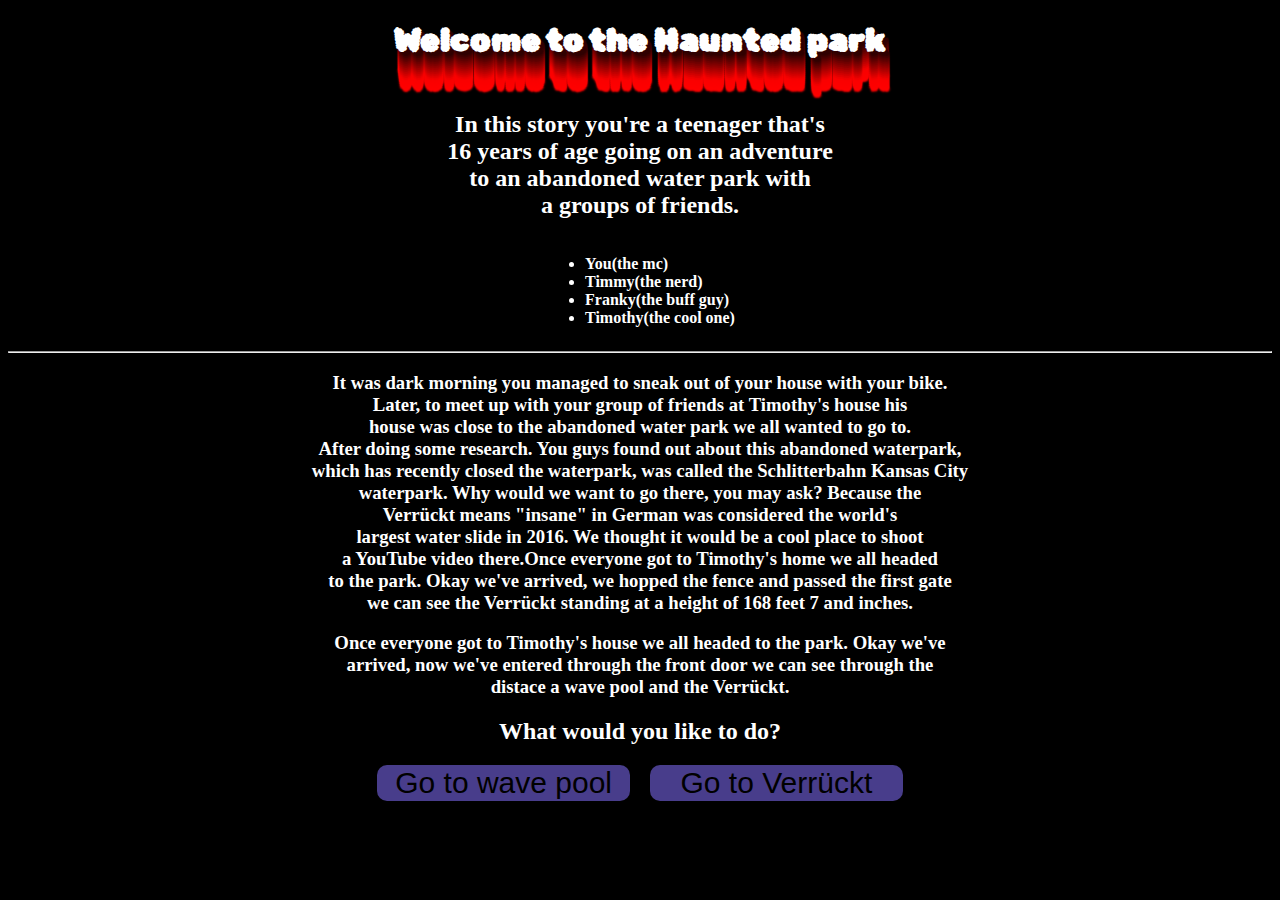
<file: index.html>
<!DOCTYPE html>
<html lang="en">
  <link rel="stylesheet" href="styles/styles.css" />
  <link rel="preconnect" href="https://fonts.googleapis.com">
<link rel="preconnect" href="https://fonts.gstatic.com" crossorigin>
<link href="https://fonts.googleapis.com/css2?family=Rubik+Bubbles&display=swap" rel="stylesheet">
  <head>
    <meta charset="UTF-8" />
    <meta name="viewport" content="width=device-width, initial-scale=1.0" />
    <title>CYOA</title>
  </head>
  <body class="bg">
    <h1 class="Aling">Welcome to the Haunted park</h1>
    <h2 class="Aling fontStyle" style="padding-top: 30px;">
      In this story you're a teenager that's<br>16 years of age
      going on an adventure <br> to an abandoned water park with<br> a groups of friends.
    </h2>
    <div class="container">
        <ul class="myUL fontStyle"> 
     <b><li>You(the mc)</li></b> 
      <b><li>Timmy(the nerd)</li></b>
      <b><li>Franky(the buff guy)</li></b>
     <b> <li>Timothy(the cool one)</li></b>
    </ul>
    <hr>
    <h3 class="Aling fontStyle">
      It was dark morning you managed to sneak out of your house with your bike. <br>
      Later, to meet up with your group of friends at Timothy's house his <br>
house was close to the abandoned water park we all wanted to go to. <br>
After doing some research. You guys found out about this abandoned waterpark, <br>
which has recently closed the waterpark, was called the Schlitterbahn Kansas City <br>
waterpark. Why would we want to go there, you may ask? Because the <br>
Verrückt means "insane" in German was considered the world's <br>
largest water slide in 2016. We thought it would be a cool place to shoot <br>
a YouTube video there.Once everyone got to Timothy's home we all headed  <br>
to the park. Okay we've arrived, we hopped the fence and passed the first gate  <br>
we can see the Verrückt standing at a height of 168 feet 7 and inches. <br>

    </h3>
    <h3 class="Aling fontStyle">
      Once everyone got to Timothy's house we all headed to the park. Okay we've<br>
      arrived, now we've entered through the front door we can see through the<br>
      distace a wave pool and the Verrückt.
    </h3>
    <h2 class="Aling fontStyle">What would you like to do?</h2>
    <div class="flex-parent jc-center">
      <button class="margin-right"><a href="./Pages/WavePoolDecision.html"> Go to wave pool</a></button>
      <button class="">
        <a href="./Pages/decision1.html" target="_blank">Go to Verrückt</a>
      </button>
    </div>
  </body>
</html>
</file>
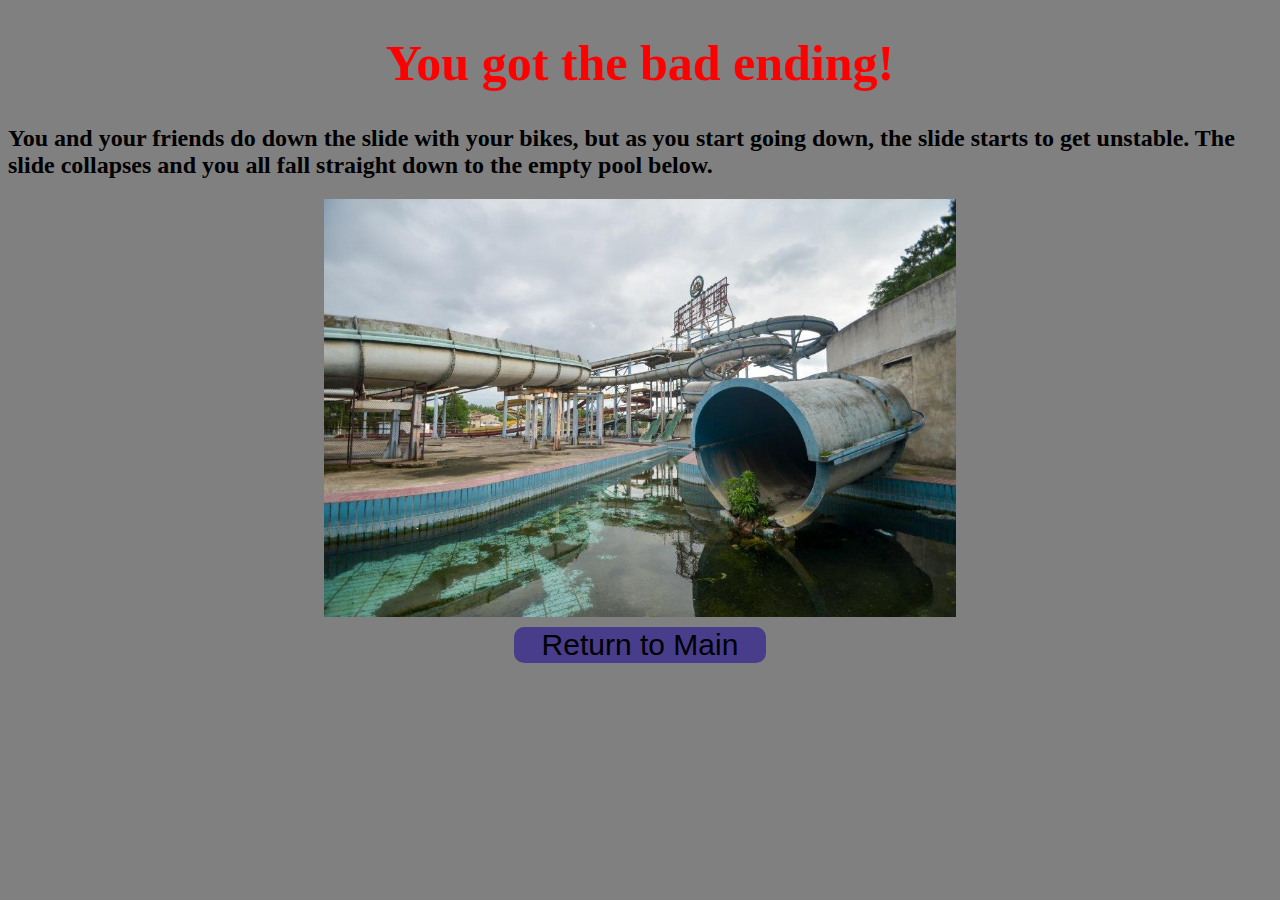
<file: Pages/BadEnding.html>
<!DOCTYPE html>
<html lang="en">
  <head>
    <meta charset="UTF-8" />
    <meta name="viewport" content="width=device-width, initial-scale=1.0" />
    <title>Bad Ending</title>
    <link rel="stylesheet" href="../styles/max.css" />
  </head>
  <body>
    <h1>You got the bad ending!</h1>
    <h2>
      You and your friends do down the slide with your bikes, but as you start
      going down, the slide starts to get unstable. The slide collapses and you
      all fall straight down to the empty pool below.
    </h2>

    <img class="center" src="../maxassests/waterpark.jpg" alt="" />

    <button class="centerMe"><a href="../index.html">Return to Main</a></button>
  </body>
</html>
</file>
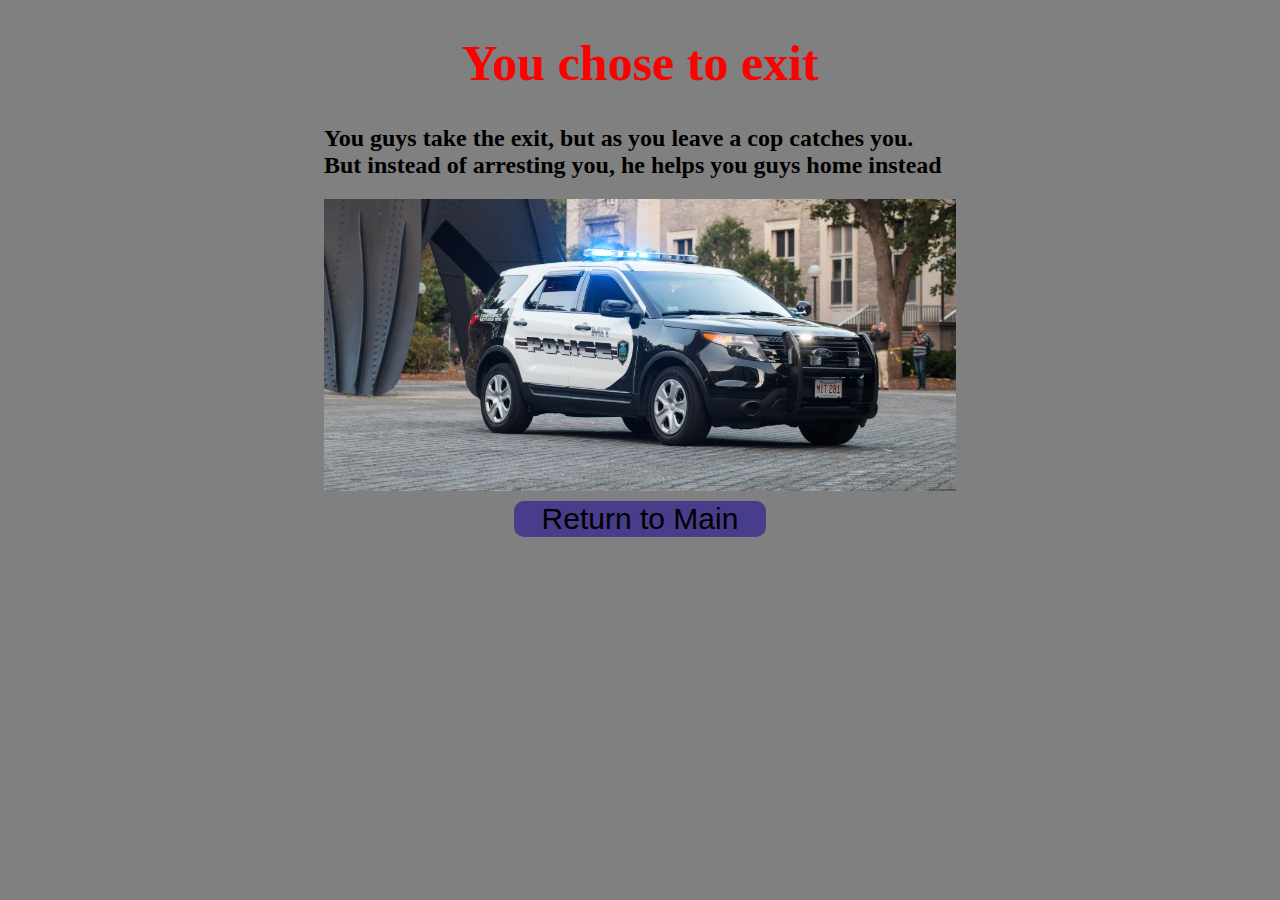
<file: Pages/CopEnding.html>
<!DOCTYPE html>
<html lang="en">
  <head>
    <link rel="stylesheet" href="../styles/max.css" />
    <meta charset="UTF-8" />
    <meta name="viewport" content="width=device-width, initial-scale=1.0" />
    <title>Document</title>
  </head>
  <body>
    <h1>You chose to exit</h1>
    <h2 class="center">
      You guys take the exit, but as you leave a cop catches you. But instead of
      arresting you, he helps you guys home instead
    </h2>

    <img class="center" src="../maxassests/police.jpg" alt="" />

    <button class="centerMe"><a href="../index.html">Return to Main</a></button>
  </body>
</html>
</file>
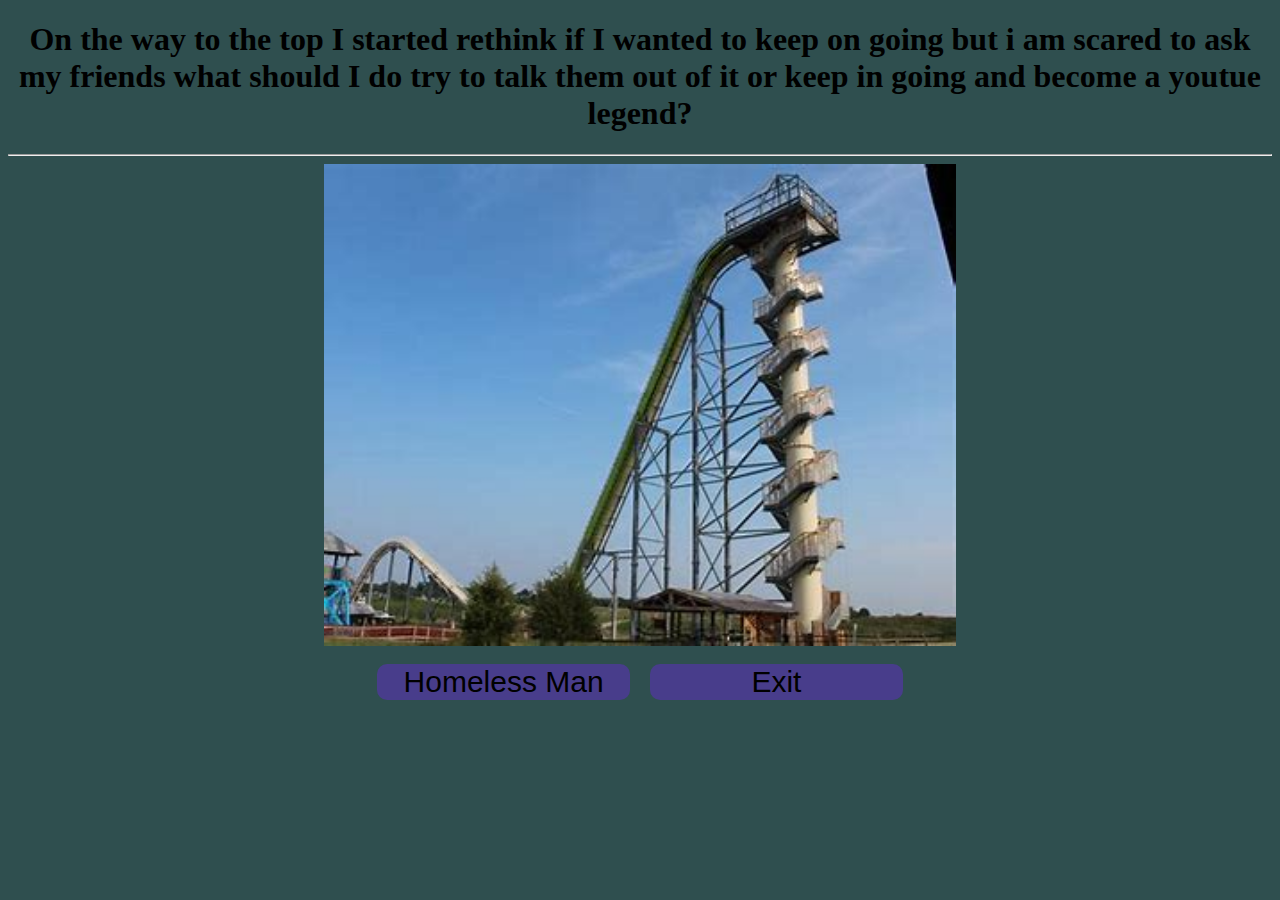
<file: Pages/decision1.html>
<!DOCTYPE html>
<html lang="en">
  <link rel="stylesheet" href="../styles/decision1.css" />
  <head>
    <meta charset="UTF-8" />
    <meta name="viewport" content="width=device-width, initial-scale=1.0" />
    <title>Document</title>
    <link rel="stylesheet" href="/styles/decision1.css" />
  </head>
  <body>
    <h1 class="txtAlignment">
      On the way to the top I started rethink if I wanted to keep on going but i
      am scared to ask my friends what should I do try to talk them out of it or
      keep in going and become a youtue legend?
    </h1>
    <hr />
    <img src="../images/verrruck.jpeg"class="center"alt="Verr"/>
    <br />
    <div class="container">
        <div class="flex-parent jc-center">
          <button class="margin-right">
            <a href="./GoodEnding.html">Homeless Man</a>
          </button>
          <button class=""><a href="./CopEnding.html">Exit</a></button>
        </div>
      </div>
  </body>
</html>
</file>
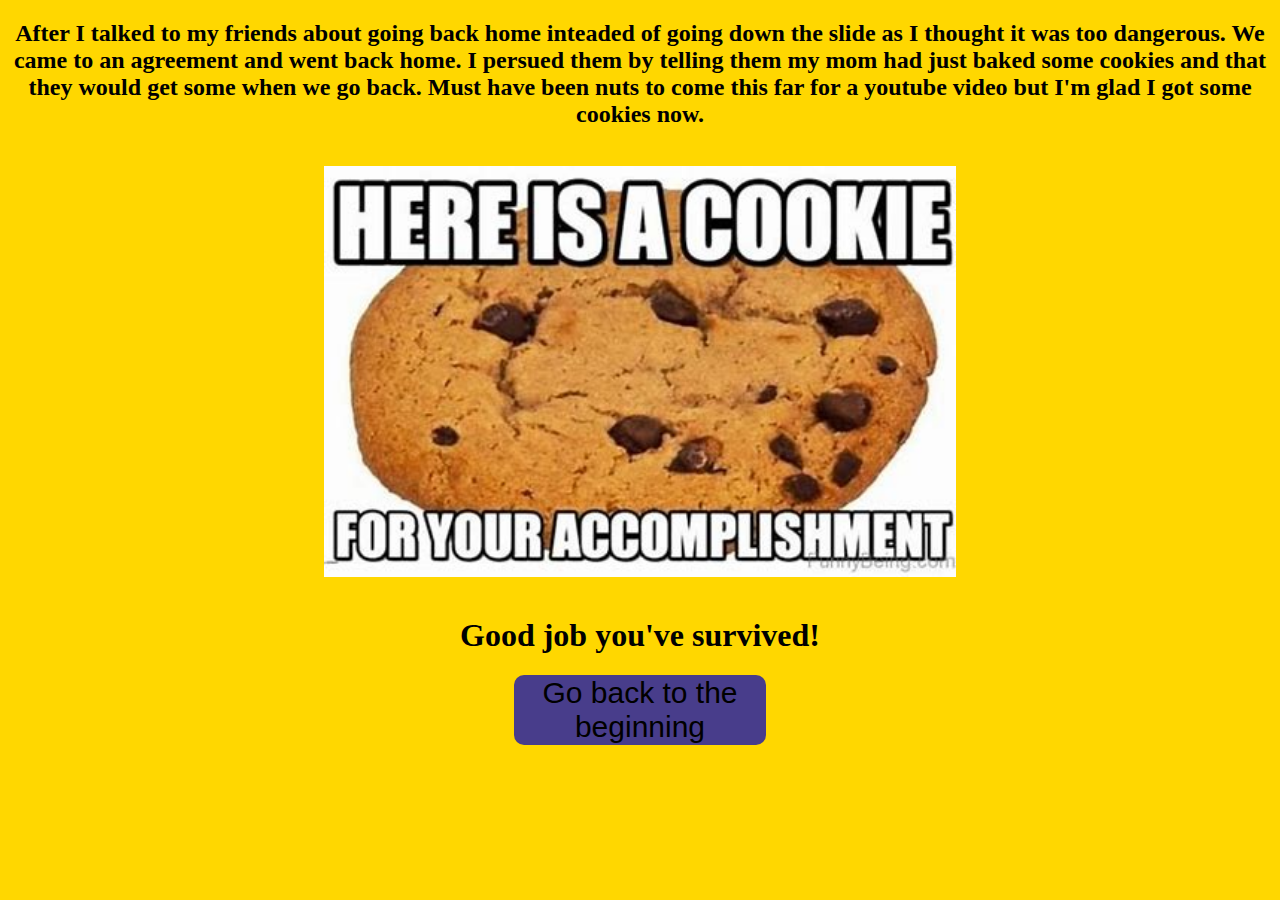
<file: Pages/GoodEnding.html>
<!DOCTYPE html>
<html lang="en">
  <head>
    <meta charset="UTF-8" />
    <meta name="viewport" content="width=device-width, initial-scale=1.0" />
    <title>good ending</title>
    <link rel="stylesheet" href="/styles/decision1.css" />
    <link rel="stylesheet" href="/styles/goodending.css" />
  </head>
  <body>
    <h2 class="txtAlignment">
      After I talked to my friends about going back home inteaded of going down
      the slide as I thought it was too dangerous. We came to an agreement and
      went back home. I persued them by telling them my mom had just baked some
      cookies and that they would get some when we go back. Must have been nuts
      to come this far for a youtube video but I'm glad I got some cookies now.
    </h2>
    <br />
    <img src="../images/cookie.jpeg" class="center" alt="" />
    <br />
    <h1 class="txtAlignment">Good job you've survived!</h1>
    <button class="centerMe">
      <a href="../index.html">Go back to the beginning</a>
    </button>
  </body>
</html>
</file>
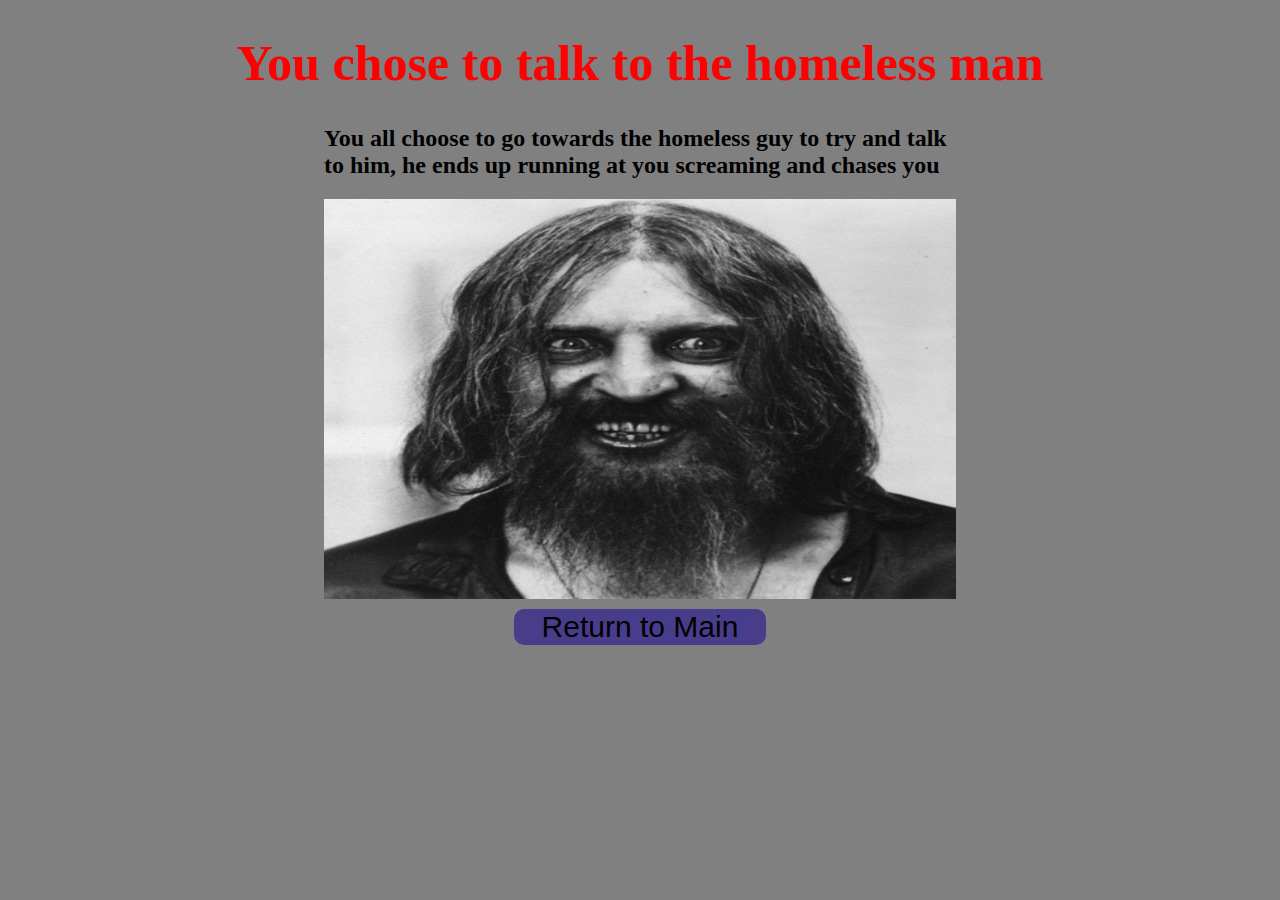
<file: Pages/homeless.html>
<!DOCTYPE html>
<html lang="en">
  <head>
    <meta charset="UTF-8" />
    <meta name="viewport" content="width=device-width, initial-scale=1.0" />
    <title>Document</title>
    <link rel="stylesheet" href="../styles/max.css" />
  </head>
  <body>
    <h1>You chose to talk to the homeless man</h1>
    <h2 class="center">
      You all choose to go towards the homeless guy to try and talk to him, he
      ends up running at you screaming and chases you
    </h2>

    <img class="center" src="../maxassests/homeless.jpg" alt="" height="400" />

    <button class="centerMe"><a href="../index.html">Return to Main</a></button>
  </body>
</html>
</file>
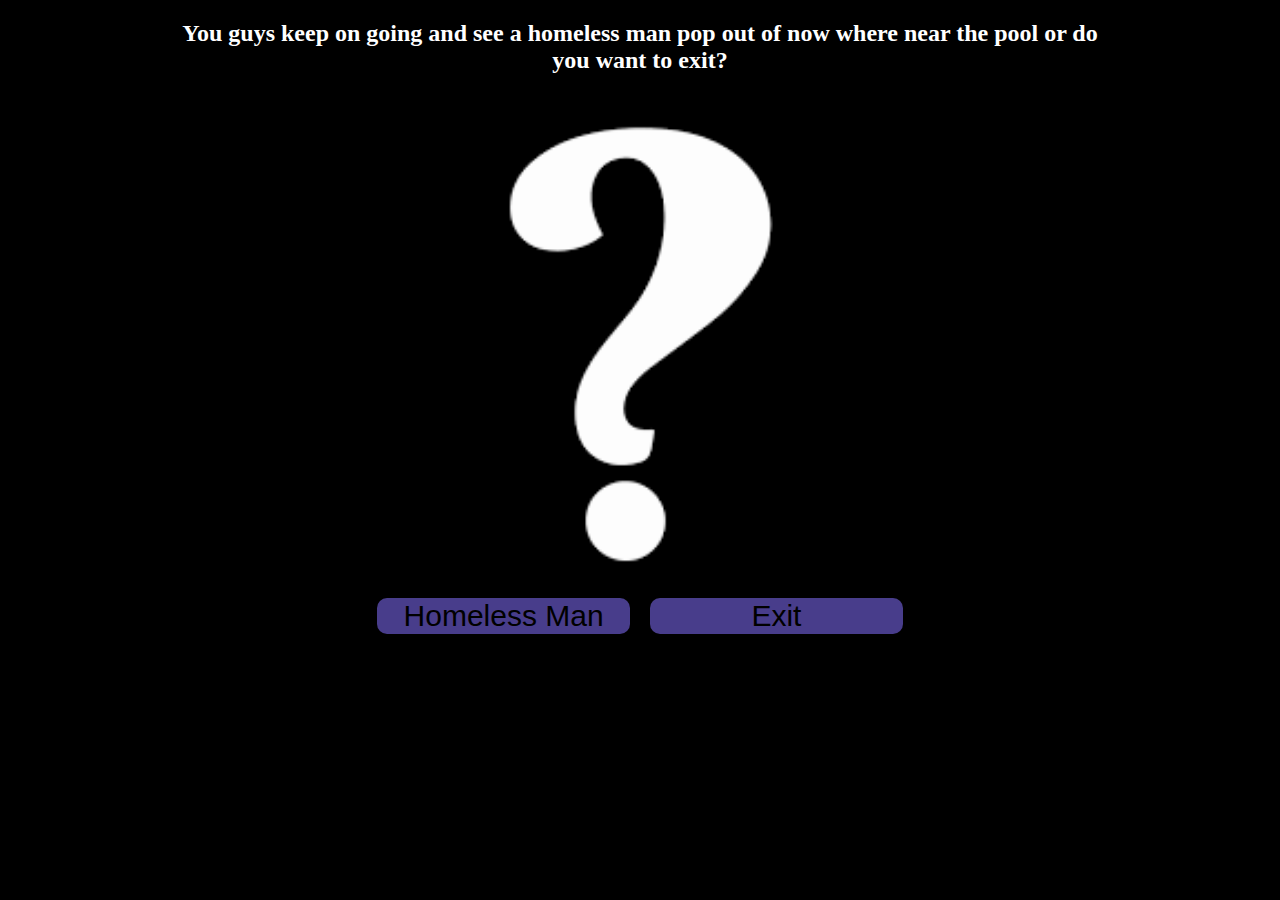
<file: Pages/HomeOrHomelessMan.html>
<!DOCTYPE html>
<html lang="en">
  <head>
    <link rel="stylesheet" href="../styles/BriaStyles.css" />
    <meta charset="UTF-8" />
    <meta name="viewport" content="width=device-width, initial-scale=1.0" />
    <title>Document</title>
  </head>
  <body>
    <div class="container bgcolor">
      <h2 class="fontColor">
        You guys keep on going and see a homeless man pop out of now where near
        the pool or do<br />
        you want to exit?
      </h2>
      <img style="height: 500px" src="../images/images.png" alt="" />
      <div class="container">
        <div class="flex-parent jc-center">
          <button class="margin-right">
            <a href="./homeless.html">Homeless Man</a>
          </button>
          <button class=""><a href="./CopEnding.html">Exit</a></button>
        </div>
      </div>
    </div>
  </body>
</html>
</file>
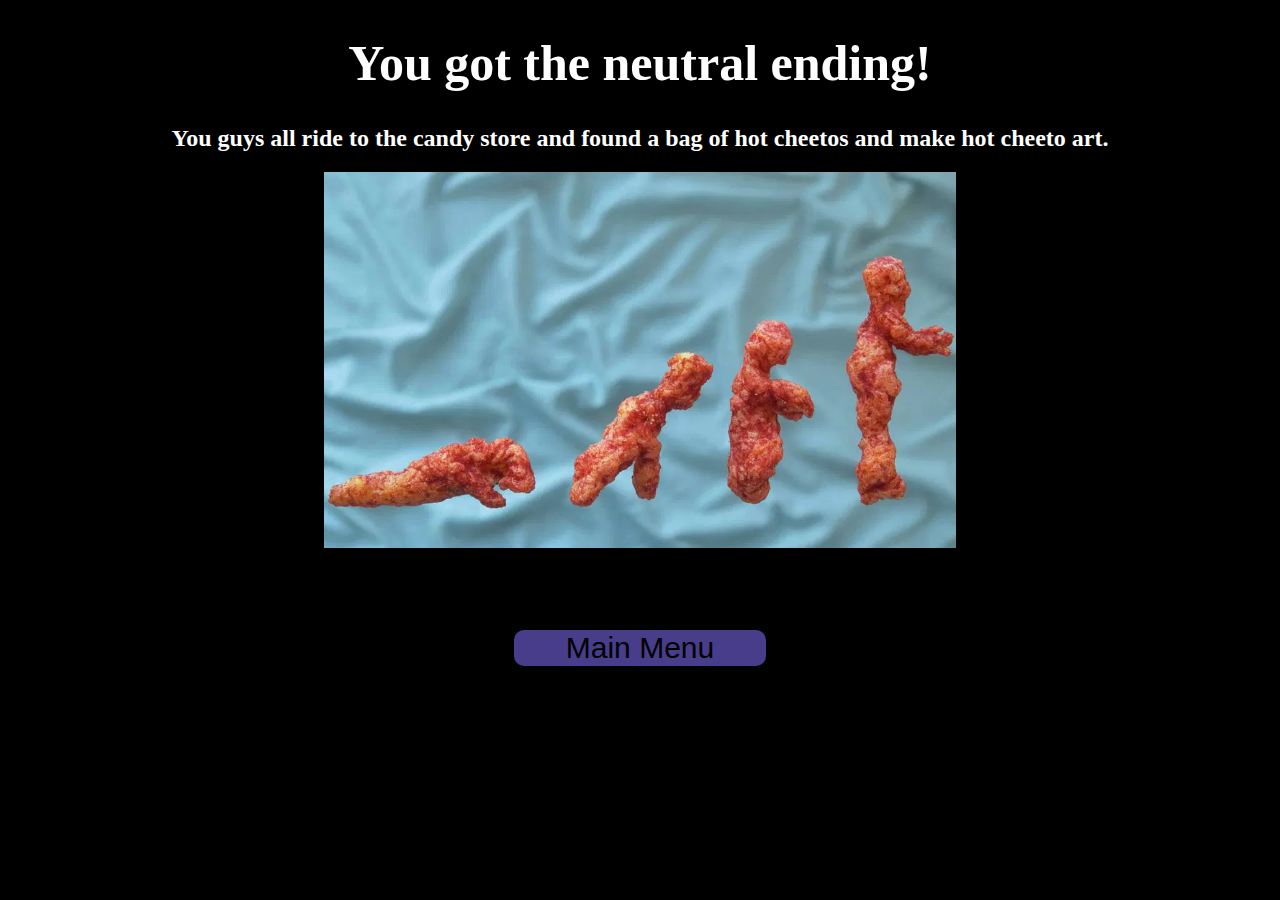
<file: Pages/NeutralEnding.html>
<!DOCTYPE html>
<html lang="en">
  <head>
    <link rel="stylesheet" href="/styles/BriaStyles.css" />
    <meta charset="UTF-8" />
    <meta name="viewport" content="width=device-width, initial-scale=1.0" />
    <title>Document</title>
  </head>
  <body class="bgcolor">
    <div class="container">
      <h1 class="fontColor font size">You got the neutral ending!</h1>
      <h2 class="txtAlignment fontColor">
        You guys all ride to the candy store and found a bag of hot cheetos and
        make hot cheeto art.
      </h2>
      <img
        src="/BriasImages/ScreenShot2014-11-10at1.55.27PM.webp"
        class="center"
        alt="Amazing Hot Cheeto Art"
      />
      <div class="container">
        <div class="button">
          <button><a href="../index.html">Main Menu</a></button>
        </div>
      </div>
    </div>
  </body>
</html>
</file>
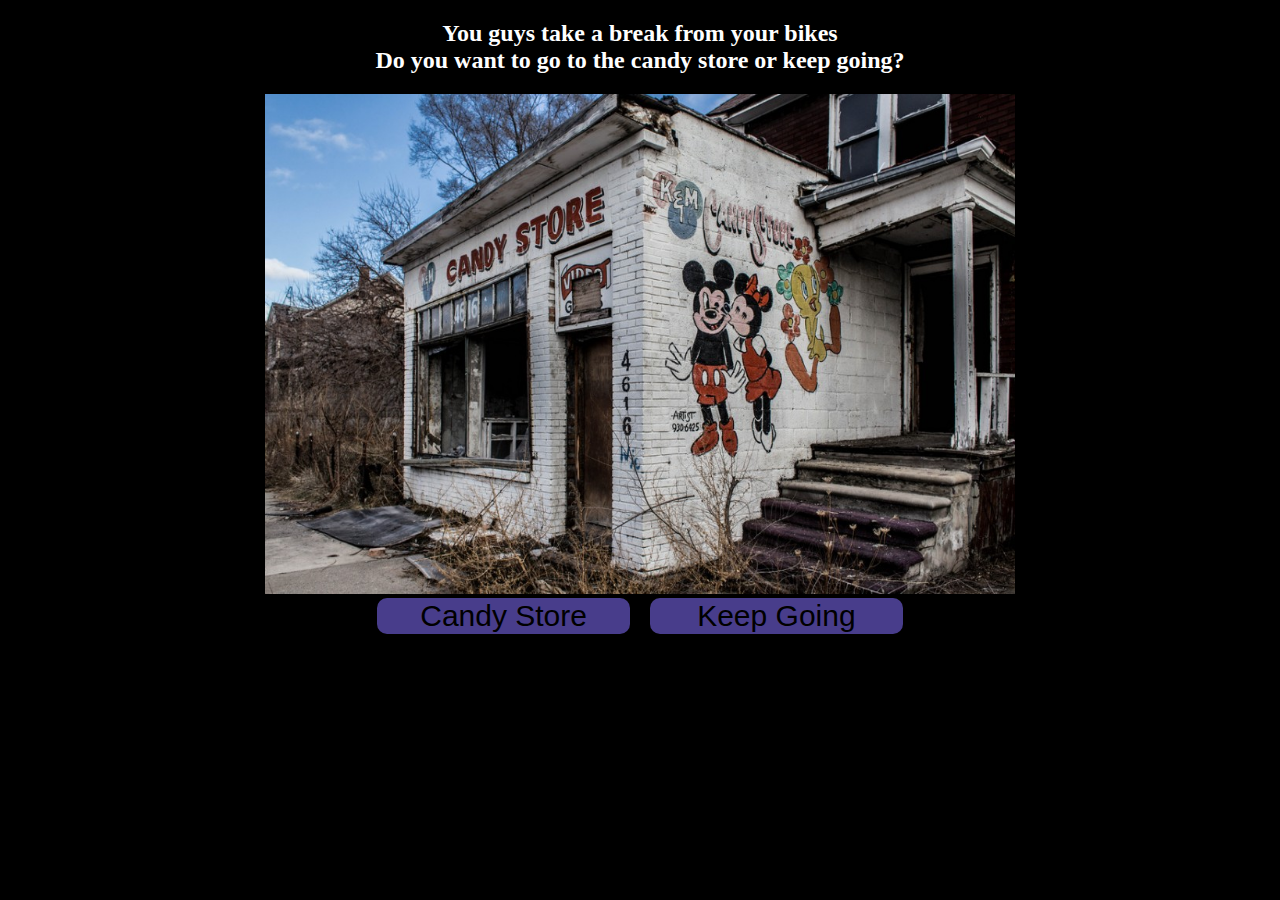
<file: Pages/StoreOrExitDecision.html>
<!DOCTYPE html>
<html lang="en">
  <head>
    <link rel="stylesheet" href="../styles/BriaStyles.css" />
    <meta charset="UTF-8" />
    <meta name="viewport" content="width=device-width, initial-scale=1.0" />
    <title>Document</title>
  </head>
  <body>
    <div class="container bgcolor">
      <h2 class="fontColor">
        You guys take a break from your bikes<br />
        Do you want to go to the candy store or keep going?<br />
      </h2>
      <img
        style="height: 500px"
        src="../BriasImages/abandoned-candy-store-9a-960x640.jpg"
        alt=""
      />
      <div class="container">
        <div class="flex-parent jc-center">
          <button class="margin-right">
            <a href="./NeutralEnding.html">Candy Store</a>
          </button>
          <button class="">
            <a href="./HomeOrHomelessMan.html">Keep Going</a>
          </button>
        </div>
      </div>
    </div>
  </body>
</html>
</file>
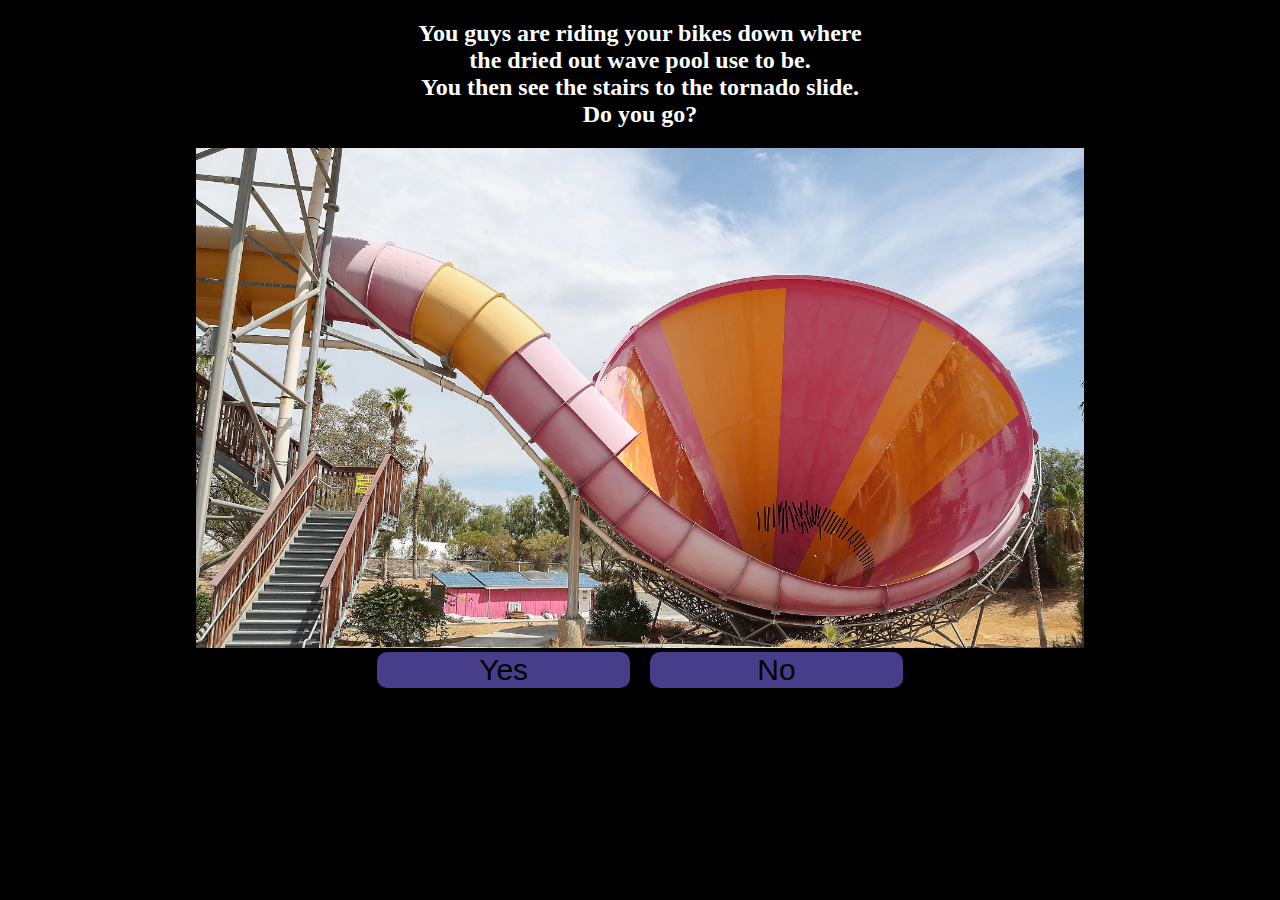
<file: Pages/WavePoolDecision.html>
<!DOCTYPE html>
<html lang="en">
  <head>
    <link rel="stylesheet" href="/styles/BriaStyles.css" />
    <link rel="preconnect" href="https://fonts.googleapis.com" />
    <link rel="preconnect" href="https://fonts.gstatic.com" crossorigin />
    <link
      href="https://fonts.googleapis.com/css2?family=Rubik+Bubbles&display=swap"
      rel="stylesheet"
    />
    <meta charset="UTF-8" />
    <meta name="viewport" content="width=device-width, initial-scale=1.0" />
    <title>Document</title>
  </head>
  <body>
    <div class="container bgcolor">
      <h2 class="fontColor">
        You guys are riding your bikes down where<br />
        the dried out wave pool use to be.<br />
        You then see the stairs to the tornado slide.<br />Do you go?
      </h2>
      <img
        style="height: 500px"
        src="../BriasImages/deaa455a-bf72-4220-8058-901ee5c68625-wet_n_wild_slide.webp"
        alt=""
      />
      <div class="flex-parent jc-center">
        <button class="margin-right"><a href="./BadEnding.html">Yes</a></button>
        <button class=""><a href="./StoreOrExitDecision.html">No</a></button>
      </div>
    </div>
  </body>
</html>
</file>
<file: styles/styles.css>
.bg {
  background-color: rgb(0, 0, 0);
  height: 700px;
}

.Aling {
  text-align: center;
}

h1 {
  font-family: Rubik Bubbles;
  color: rgb(255, 255, 255);
  text-shadow:
    4px 4px 1px #300000,
    4px 6px 1px #400000,
    4px 8px 1px #500000,
    4px 10px 1px #600000,
    4px 12px 1px #700000,
    4px 14px 1px #800000,
    4px 16px 1px #900000,
    4px 18px 1px #A00000,
    4px 20px 1px #B00000,
    4px 22px 1px #C00000,
    4px 24px 1px #D00000,
    4px 26px 1px #E00000,
    4px 28px 1px #F00000,
    4px 30px 1px #FA0000,
    4px 32px 1px #FB0000,
    4px 34px 1px #FC0000,
    4px 36px 1px #FD0000,
    4px 38px 1px #FE0000,
    4px 40px 2px #FF0000
}

.fontStyle {
  color: rgb(255, 255, 255);
  font-family: Georgia, 'Times New Roman', Times, serif;
}

h4 {
  color: rgb(255, 255, 255);
  font-size: 20px;
  font-family: Georgia, 'Times New Roman', Times, serif;
}

.Left {
  margin-left: 80%;
}

button {
  font-size: 30px;
  width: 20%;
  background-color: darkslateblue;
  border-radius: 10px;
  border: none;
}

a {
  text-decoration: none;
  color: rgb(0, 0, 0);
}

.flex-parent {
  display: flex;
}

.jc-center {
  justify-content: center;
}

button.margin-right {
  margin-right: 20px;
}

div.container {
  text-align: center;
}

ul.myUL {
  display: inline-block;
  text-align: left;
}

button:hover {
  background-color: rgb(255, 255, 255);
}
</file>
<file: styles/max.css>
body {
    background-color: gray;
}

h1 {
    color: red;
    text-align: center;
    font-size: 50px;
}

.center {
    display: block;
    margin-left: auto;
    margin-right: auto;
    width: 50%;
}

.centerMe {
    display: block;
    margin-top: 10px;
    margin-left: auto;
    margin-right: auto;
    width: 50%;
    border: none;
    border-radius: 10px;
    width: 20%;
}

a {
    text-decoration: none;
    color: black;
}
/* YOU CAN ERASE THIS AFTER YOU SEE IT I JUST GAVE YOUR BUTTONS A HOVER EFFECT AND CHAGED THE COLOR */
button{
    font-size: 30px;
    width:20%;
    background-color: darkslateblue;
    border-radius: 10px;
    border: none;
}
ul.myUL {
    display: inline-block;
    text-align: left;
  }
  button:hover{
    background-color: rgb(255, 255, 255);
  }
</file>
<file: styles/decision1.css>
body{
background-color: darkslategray;
}
button {
    font-size: 30px;
    width: 20%;
    background-color: darkslateblue;
    border-radius: 10px;
    border: none;
}

a {
    text-decoration: none;
    color: black;
  }

  .center {
    display: block;
    margin-left: auto;
    margin-right: auto;
    width: 50%;
  }
  .flex-parent {
    display: flex;
  }
  .centerMe {
    display: block;
    margin-top: 10px;
    margin-left: auto;
    margin-right: auto;
    width: 50%;
    border: none;
    border-radius: 10px;
    width: 20%;
}
  .txtAlignment {
    text-align: center;
  }
  .jc-center {
    justify-content: center;
  }
  
  button.margin-right {
    margin-right: 20px;
  }
  
  div.container {
    text-align: center;
  }
  
  ul.myUL {
    display: inline-block;
    text-align: left;
  }
  
  button:hover {
    background-color: rgb(255, 255, 255);
  }
</file>
<file: styles/goodending.css>
body{
    background-color: gold;
}
button{
    font-size: 30px;
    width:20%;
    background-color: darkslateblue;
    border-radius: 10px;
    border: none;
}
a {
    text-decoration: none;
    color: black;
  }
</file>
<file: styles/BriaStyles.css>
body {
  background-color: rgb(0, 0, 0);
}

.txtAlignment {
  text-align: center;
}

.fontColor {
  color: white;
}

.button {
  display: flex;
  justify-content: center;
  align-items: center;
  height: 200px;

}

h1 {
  font-size: 50px;
}

.center {
  display: block;
  margin-left: auto;
  margin-right: auto;
  width: 50%;
}

button {
  font-size: 30px;
  width: 20%;
  background-color: darkslateblue;
  border-radius: 10px;
  border: none;
}

a {
  text-decoration: none;
  color: black;
}

.flex-parent {
  display: flex;
}

.jc-center {
  justify-content: center;
}

button.margin-right {
  margin-right: 20px;
}

div.container {
  text-align: center;
}

ul.myUL {
  display: inline-block;
  text-align: left;
}

button:hover {
  background-color: rgb(255, 255, 255);
}
</file>
